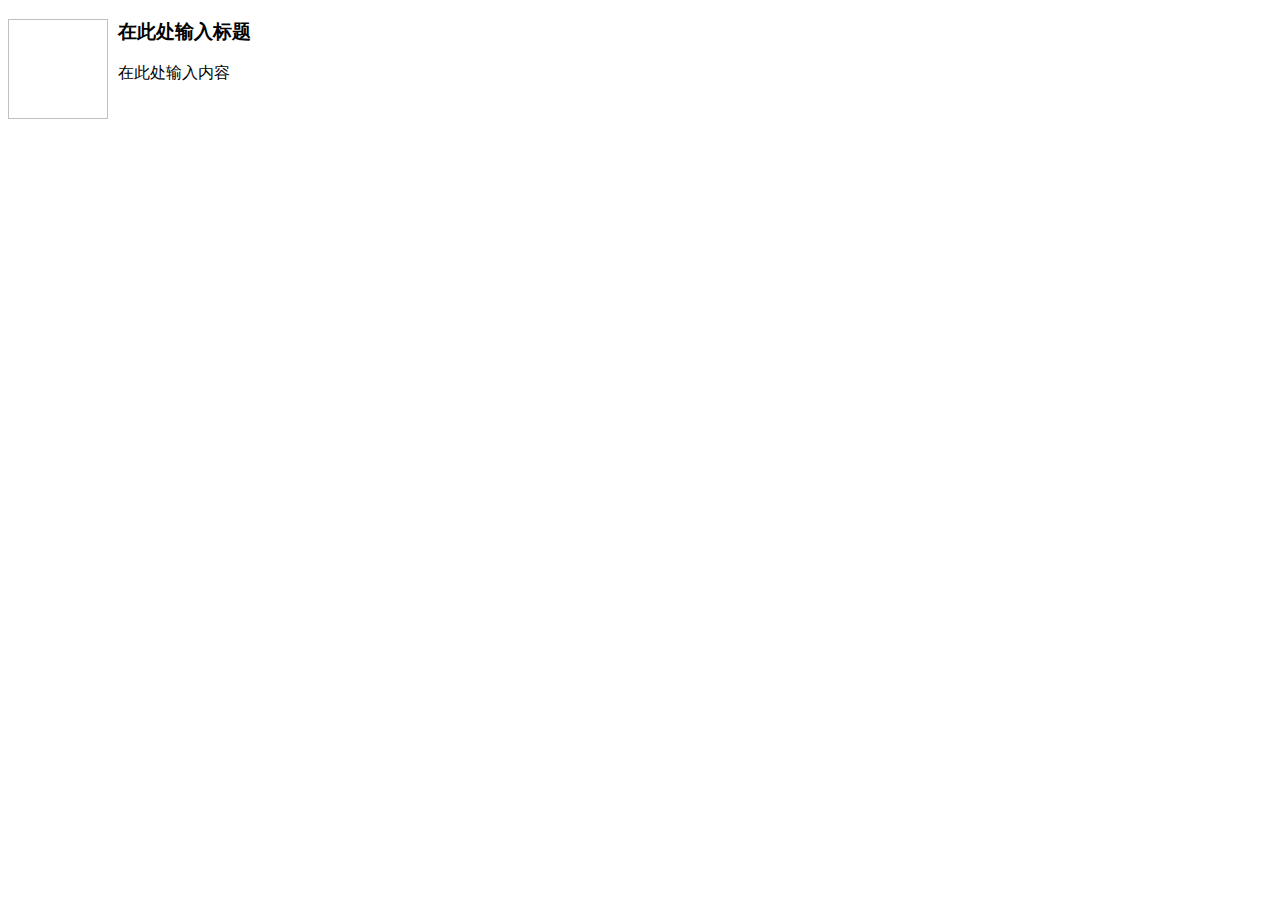
<file: src/main/resources/web/admin/static/kindeditor/plugins/template/html/1.html>
<!doctype html>
<html>
<head>
	<meta charset="utf-8" />
</head>
<body>
	<h3>
		<img align="left" height="100" style="margin-right: 10px" width="100" />在此处输入标题
	</h3>
	<p>
		在此处输入内容
	</p>
</body>
</html>
</file>
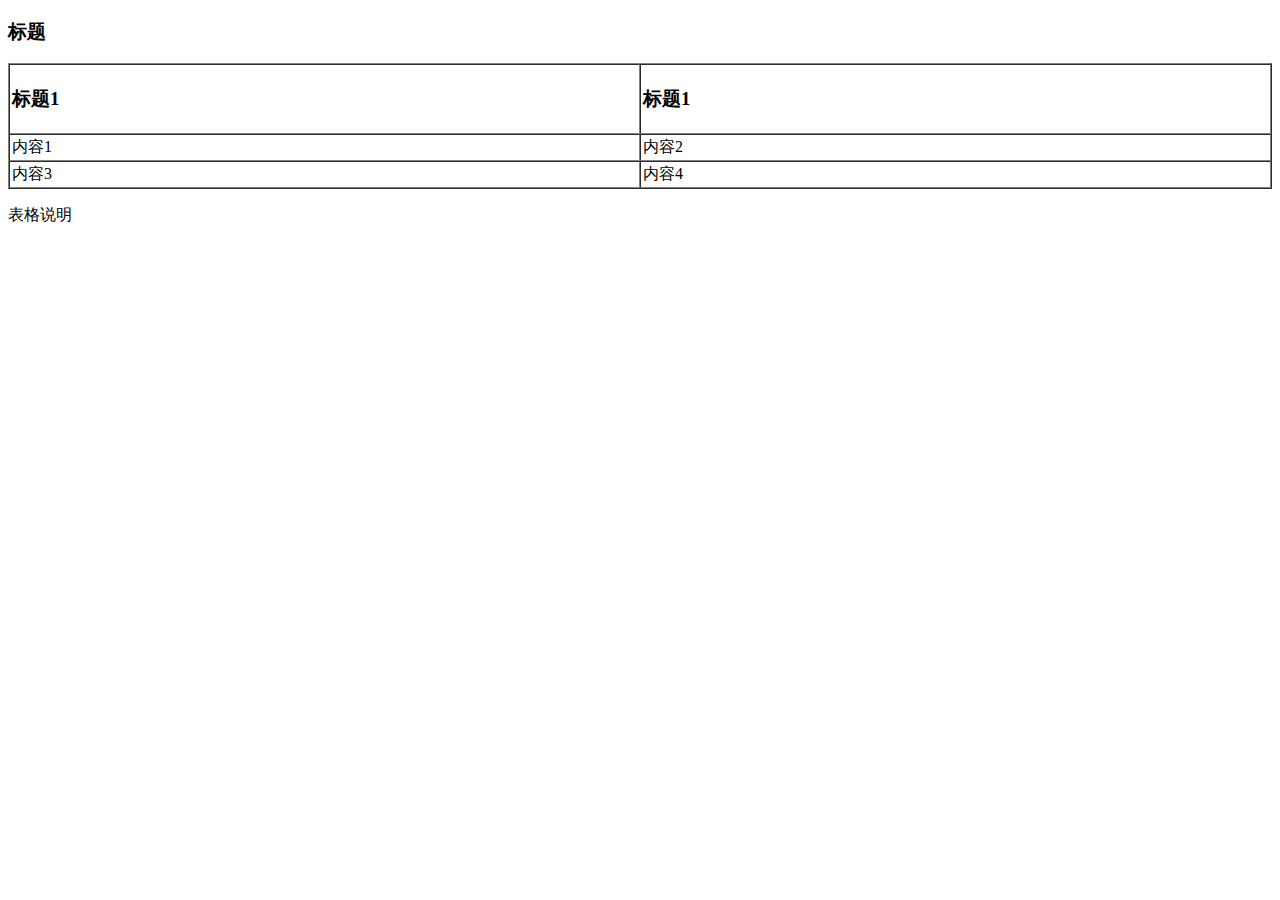
<file: src/main/resources/web/admin/static/kindeditor/plugins/template/html/2.html>
<!doctype html>
<html>
<head>
	<meta charset="utf-8" />
</head>
<body>
	<h3>
		标题
	</h3>
	<table style="width:100%;" cellpadding="2" cellspacing="0" border="1">
		<tbody>
			<tr>
				<td>
					<h3>标题1</h3>
				</td>
				<td>
					<h3>标题1</h3>
				</td>
			</tr>
			<tr>
				<td>
					内容1
				</td>
				<td>
					内容2
				</td>
			</tr>
			<tr>
				<td>
					内容3
				</td>
				<td>
					内容4
				</td>
			</tr>
		</tbody>
	</table>
	<p>
		表格说明
	</p>
</body>
</html>
</file>
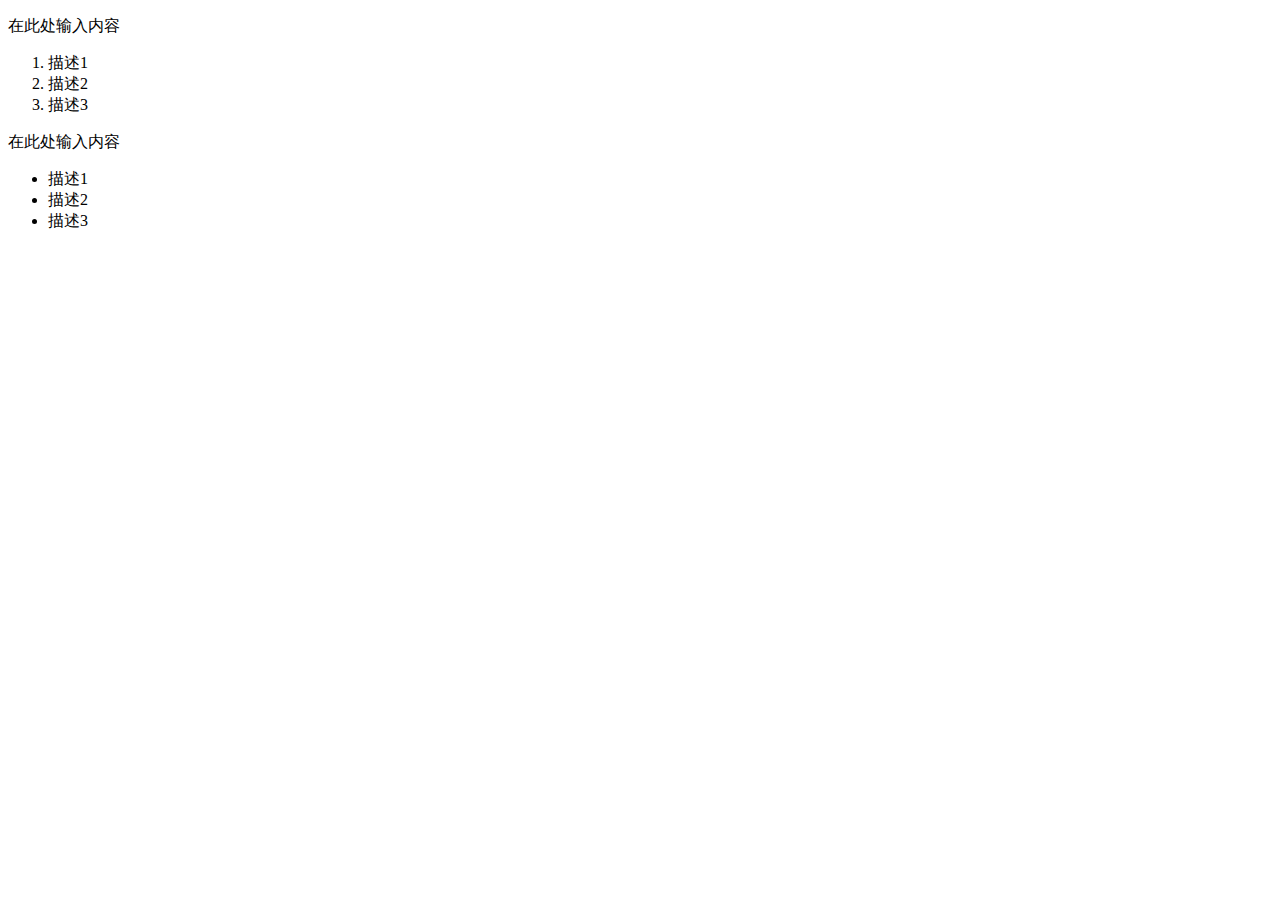
<file: src/main/resources/web/admin/static/kindeditor/plugins/template/html/3.html>
<!doctype html>
<html>
<head>
	<meta charset="utf-8" />
</head>
<body>
	<p>
		在此处输入内容
	</p>
	<ol>
		<li>
			描述1
		</li>
		<li>
			描述2
		</li>
		<li>
			描述3
		</li>
	</ol>
	<p>
		在此处输入内容
	</p>
	<ul>
		<li>
			描述1
		</li>
		<li>
			描述2
		</li>
		<li>
			描述3
		</li>
	</ul>
</body>
</html>
</file>
